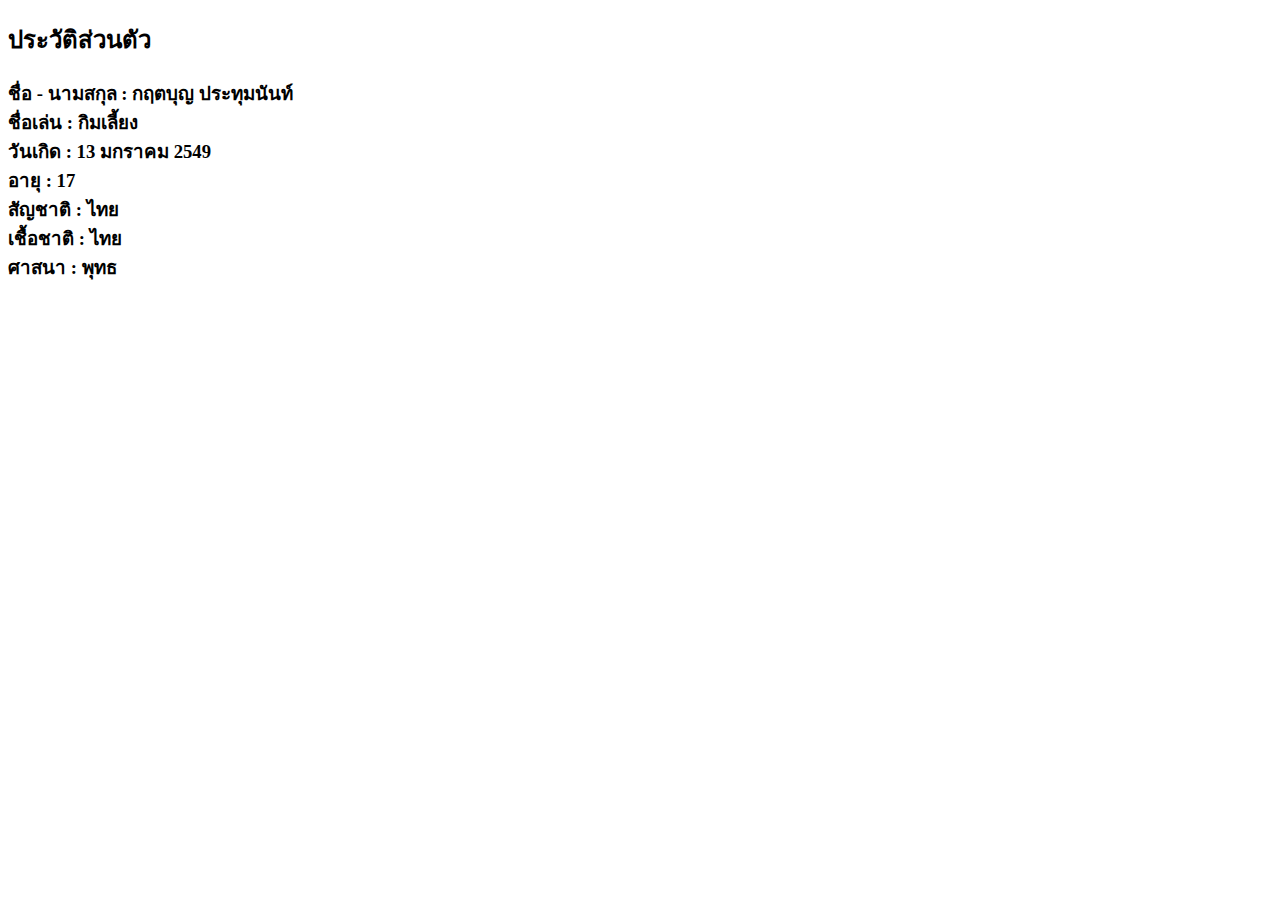
<file: 2.html>
<!DOCTYPE html>
<html lang="en">
<head>
    <meta charset="UTF-8">
    <meta name="viewport" content="width=device-width, initial-scale=1.0">
    <title>Krittaboon</title>
   

   
  <h2>
        ประวัติส่วนตัว
    </h2>
    <h3>
    ชื่อ - นามสกุล : กฤตบุญ ประทุมนันท์
<br>ชื่อเล่น : กิมเลี้ยง
<br>วันเกิด : 13 มกราคม 2549
<br>อายุ : 17
<br>สัญชาติ  : ไทย
<br>เชื้อชาติ : ไทย
<br>ศาสนา : พุทธ
    </h3>

</head>
<body>
    
</body>
</html>
</file>
